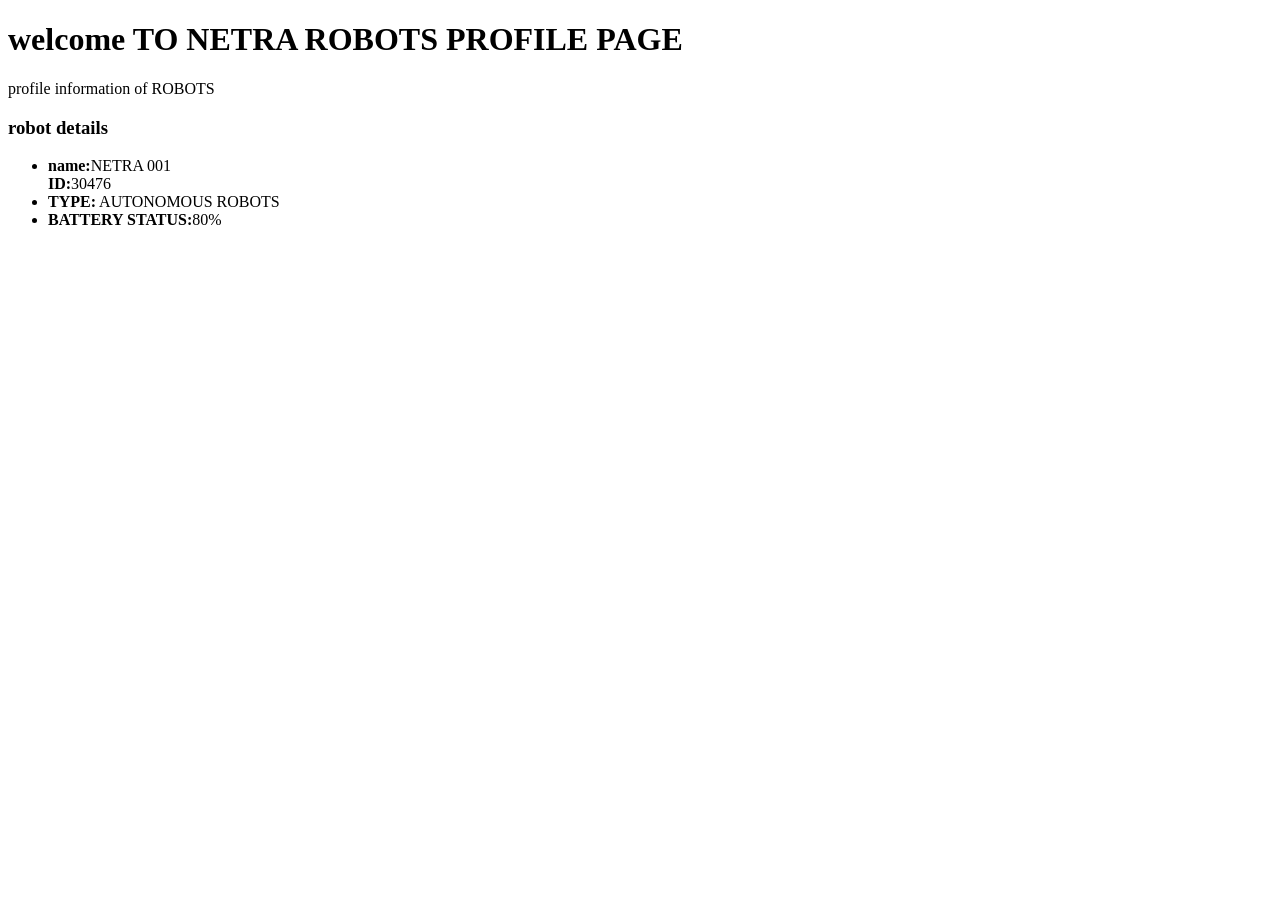
<file: index.html>
<!DOCTYPE html>
<html lang="en">
<head>
    <meta charset="UTF-8">
    <meta name="viewport" content="width=device-width, initial-scale=1.0">
    <title>welcome to netra</title>
</head>
<body>
    <h1>
        welcome TO NETRA ROBOTS PROFILE PAGE
    </h1>
    <p>
profile information of ROBOTS
    </p>
    </div>
    <h3> robot details</h3>
    <ul>
        <li><strong>name:</strong>NETRA 001</li>
        </li><strong>ID:</strong>30476</li>
        <li><strong>TYPE:</strong> AUTONOMOUS ROBOTS</li>
        <li><strong>BATTERY STATUS:</strong>80%</li>
    </ul>
    </div>
</body>
</html>
</file>
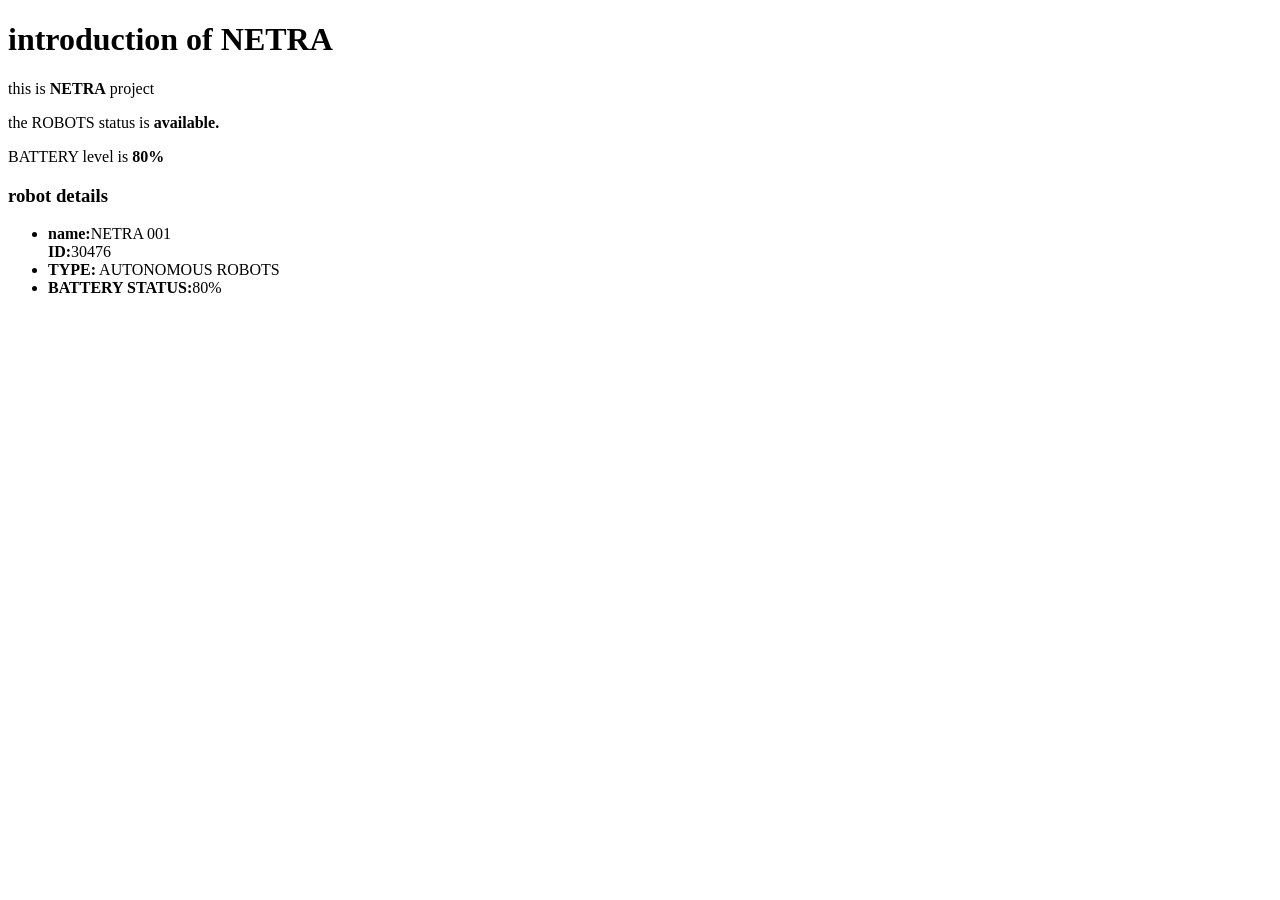
<file: index1.html>
<!DOCTYPE html>
<html lang="en">
<head>
    <meta charset="UTF-8">
    <meta name="viewport" content="width=device-width, initial-scale=1.0">
    <title>NETRA PROJECT HTML CONCEPT</title>
    
</head>
<body>
    <header>
    <h1>introduction of NETRA</h1>
<p> this is <b>NETRA</b> project</p>
<p>the ROBOTS status is <b>available.</b></p>
<p>BATTERY level is <b>80%</b></p>
     </header>
     </div>
    <h3> robot details</h3>
    <ul>
        <li><strong>name:</strong>NETRA 001</li>
        </li><strong>ID:</strong>30476</li>
        <li><strong>TYPE:</strong> AUTONOMOUS ROBOTS</li>
        <li><strong>BATTERY STATUS:</strong>80%</li>
    </ul>
    </div>










</body>
</html>
</file>
